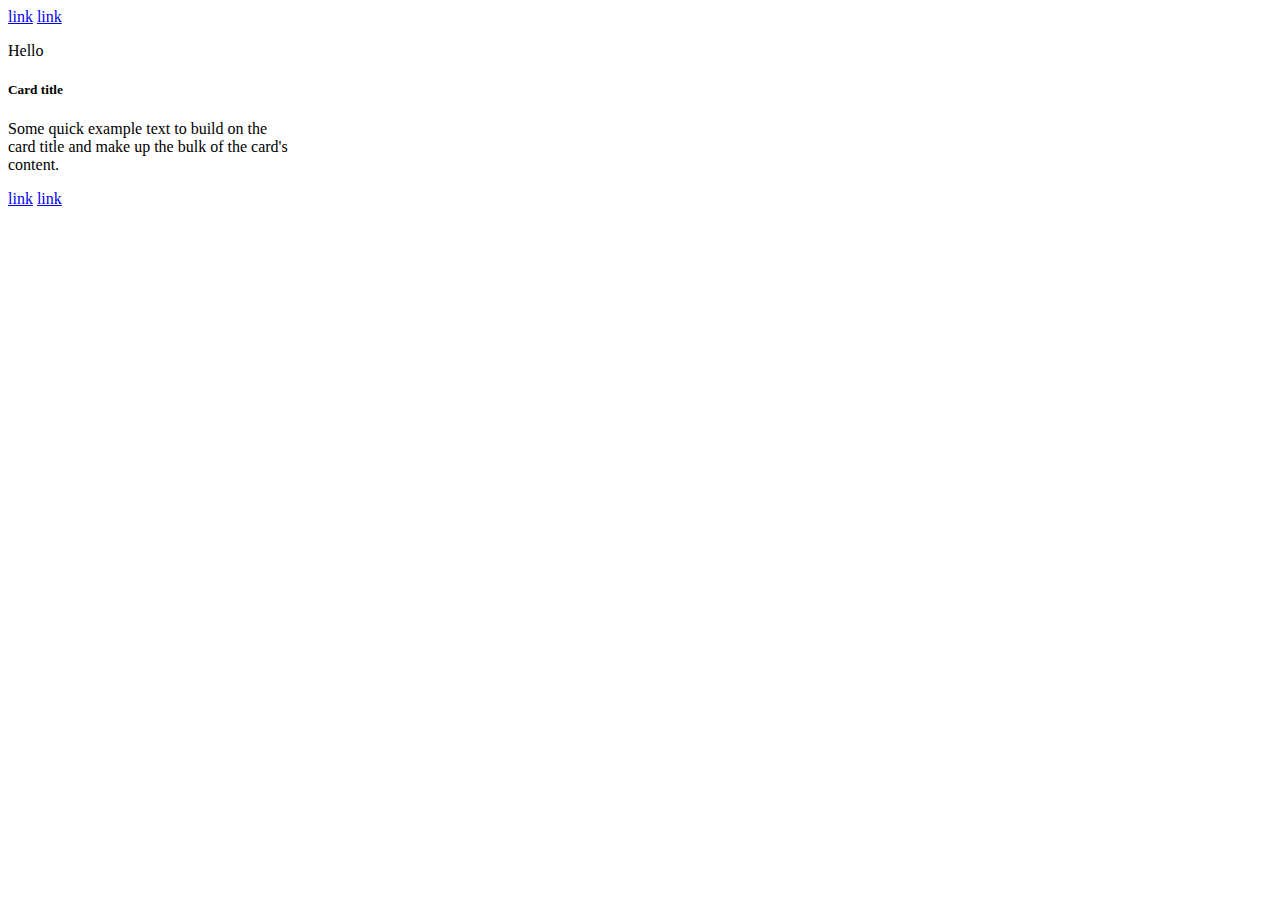
<file: 6/index.html>
<html lang="en">

<head>
    <meta charset="UTF-8" />
    <meta name="viewport" content="width=device-width, initial-scale=1.0" />
    <title>Advanced JS lesson1</title>
</head>

<body>
    <a href="#" class="card-link">Card link</a>
    <a href="#" class="card-link">Another link</a>

    <div class="card" style="width: 18rem">
        <div class="card-body">
            <h5 class="card-title" data-number="100">Card title</h5>
            <h6 class="card-subtitle mb-2 text-muted">Card subtitle</h6>
            <p class="card-text" data-number="50">
                Some quick example text to build on the card title and make up the bulk of the card's content.
            </p>
            <a href="#" id="super_link" class="card-link">Card link</a>
            <a href="#" class="card-link" data-number="50">Another link</a>
        </div>
    </div>

    <script>
        "use strict";
        // 1. Найти по id, используя getElementById, элемент с id равным "super_link" и вывести этот элемент в консоль.
        const super_link = document.getElementById("super_link");
        console.log(super_link);
        // 2. Внутри всех элементов на странице, которые имеют класс "card-link", поменяйте текст внутри элемента на "ссылка".
        const super_links = document.getElementsByClassName("card-link");
        for (let super_link of super_links) {
            super_link.innerHTML = "link";
        }
        // 3. Найти все элементы на странице с классом "card-link", которые лежат в элементе с классом "card-body" и вывести полученную коллекцию в консоль.
        const card_body = document.querySelector(".card-body");
        const inside_elements = card_body.querySelectorAll(".card-link");
        console.log(inside_elements);
        // 4. Найти первый попавшийся элемент на странице у которого есть атрибут data-number со значением 50 и вывести его в консоль.
        const attribute_element = document.querySelector('[data-number="50"]');
        console.log(attribute_element);
        // 5. Выведите содержимое тега title в консоль.
        console.log(document.title);
        // 6. Получите элемент с классом "card-title" и выведите его родительский узел в консоль.
        const card_title = document.querySelector(".card-title");
        console.log(card_title.parentElement);
        // 7. Создайте тегp, запишите внутри него текст "Привет" и добавьте созданный тег в начало элемента, который имеет класс "card".
        const pTag = document.createElement("p");
        pTag.textContent = "Hello";
        document.querySelector(".card").prepend(pTag);
        // 8. Удалите тег h6 на странице.
        document.querySelector("h6").remove();
    </script>
</body>

</html>
</file>
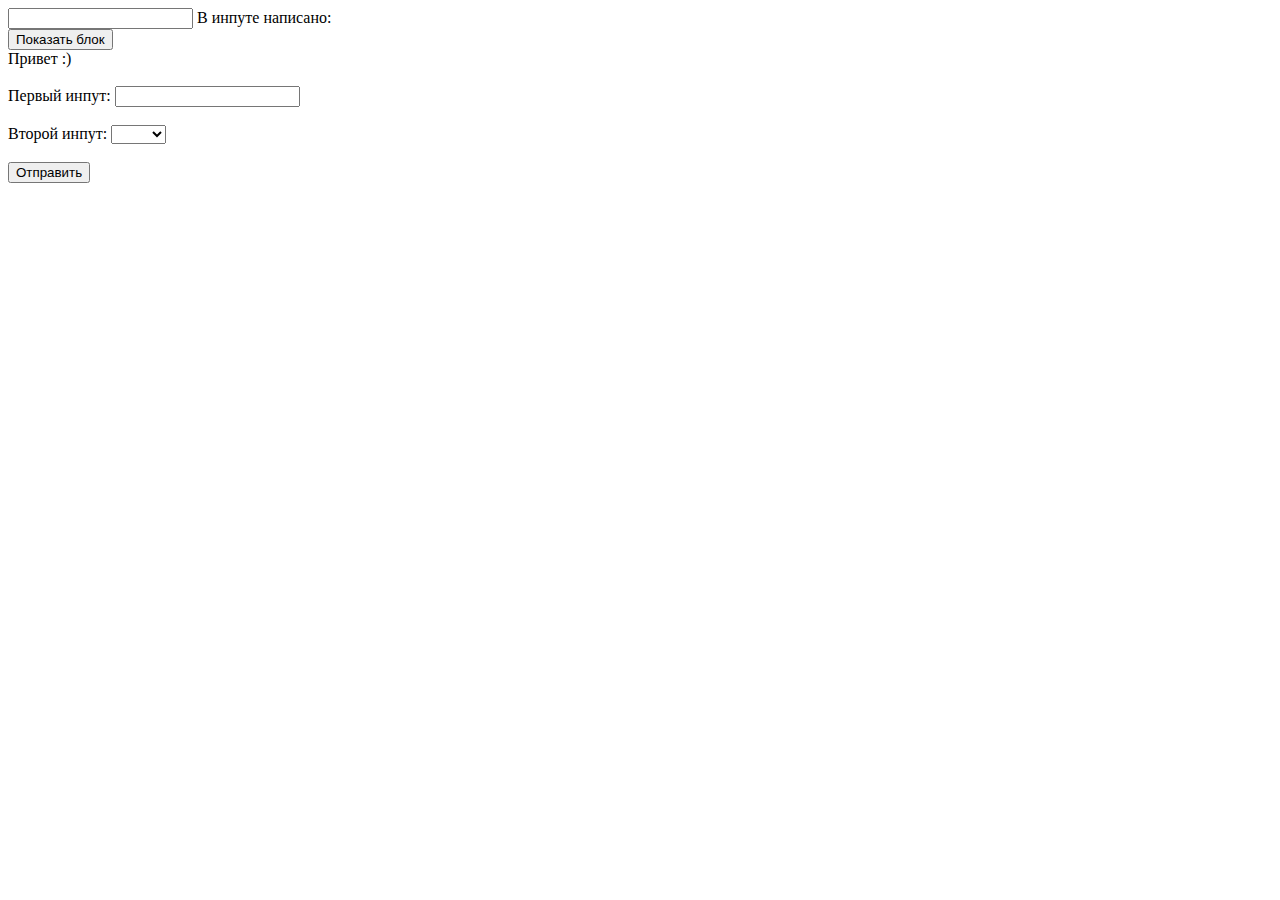
<file: 9/index.html>
<!DOCTYPE html>
<html lang="en">

<head>
    <meta charset="UTF-8" />
    <meta name="viewport" content="width=device-width, initial-scale=1.0" />
    <title>Advanced JS lesson3</title>
</head>

<body>
    <input id="from" type="text" /> В инпуте написано: <span></span>

    <br />

    <button class="messageBtn">Показать блок</button>
    <div class="message">Привет :)</div>

    <br />

    <form>
        <label>
        Первый инпут:
        <input class="form-control" type="text" />
      </label>
        <br />
        <br />
        <label>
        Второй инпут:
        <select class="form-control">
          <option value=""></option>
          <option value="1">Один</option>
          <option value="2">Два</option>
        </select>
      </label>
        <br />
        <br />
        <button>Отправить</button>
    </form>

    <script>
        "use strict";
        // 1. При изменении значения в input с id="from", значение содержащееся в нем должно моментально отображаться в span. То есть при печати в input'е тег span также должен меняться.
        const span = document.querySelector("span");

        const formControl = document.querySelector("input#from");
        formControl.addEventListener("input", (element) => {
            span.textContent = element.target.value;
        });
        /*2. При клике на кнопку с классом messageBtn необходимо элементу с классом message:
                                        - добавить два класса: animate_animated и animate_fadeInLeftBig
                                        - поставить данному элементу стиль visibility в значение 'visible'.*/
        const message = document.querySelector(".message");
        document.querySelector(".messageBtn").addEventListener("click", () => {
            message.style.visibility = "visible";
            message.classList.add("animate_animated", "animate_fadeInLeftBig");
        });
        /*3. Необходимо при отправке формы проверить, заполнены ли все поля в этой форме. Если какое-либо поле не заполнено, форма не должна отправляться, также должны быть подсвечены незаполненные поля (необходимо поставить класс error незаполненным полям). Как только пользователь начинает заполнять какое-либо поле, необходимо, при вводе в данное поле, произвести проверку:
                                        - Если поле пустое, необходимо данное поле подсветить (поставить класс error данному полю).
                                        - Если поле было чем-либо заполнено, подсветку (класс error) необходимо убрать.*/
        const form = document.querySelector("form");
        const formControlEls = form.querySelectorAll(
            "input.form-control, select"
        );
        form.addEventListener("submit", (event) => {
            formControlEls.forEach((formControlEl) => {
                if (formControlEl.value === "") {
                    formControlEl.classList.add("error");
                    event.preventDefault();
                }
            });
        });

        form.addEventListener("input", (event) => {
            if (!event.target.classList.contains("form-control")) {
                return;
            }
            event.target.value === "" ?
                event.target.classList.add("error") :
                event.target.classList.remove("error");
        });
    </script>
</body>

</html>
</file>
